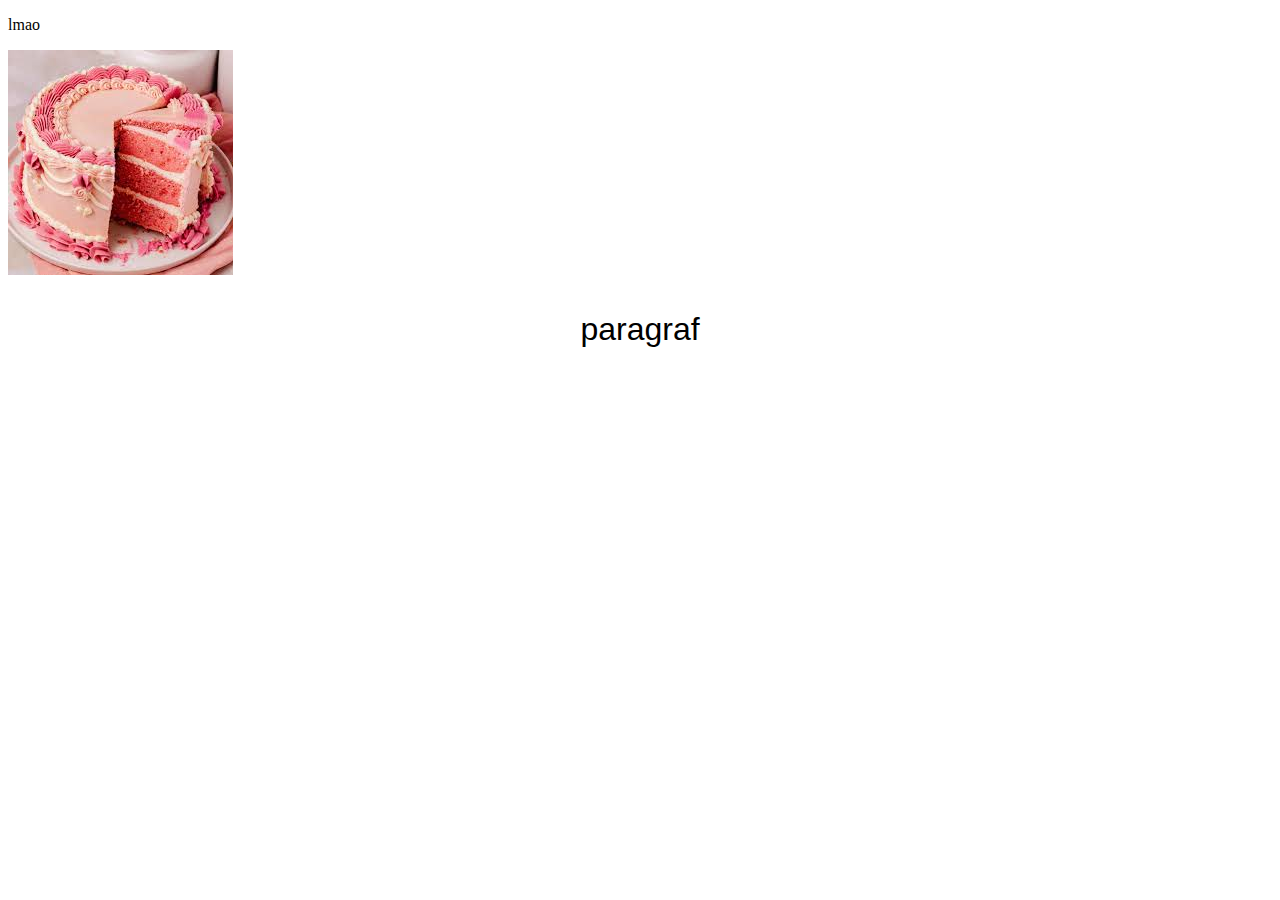
<file: index2.html>
<!DOCTYPE html>
<head>
  <meta charset="utf-8" />
  <meta name="viewport" content="width=device-width, initial-scale=1" />
  <link rel="stylesheet" type="text/css" href="style2.css" />
  <title>My 2nd document</title>
</head>
<body>
  <p>lmao</p>
  <article>
    <img src="cake.jpg" />
    <p>paragraf</p>
  </article>
</body>
</file>
<file: style2.css>
article > p {
  text-align: center;

  font-size: 32px;
  font-family: Arial;
}
</file>
